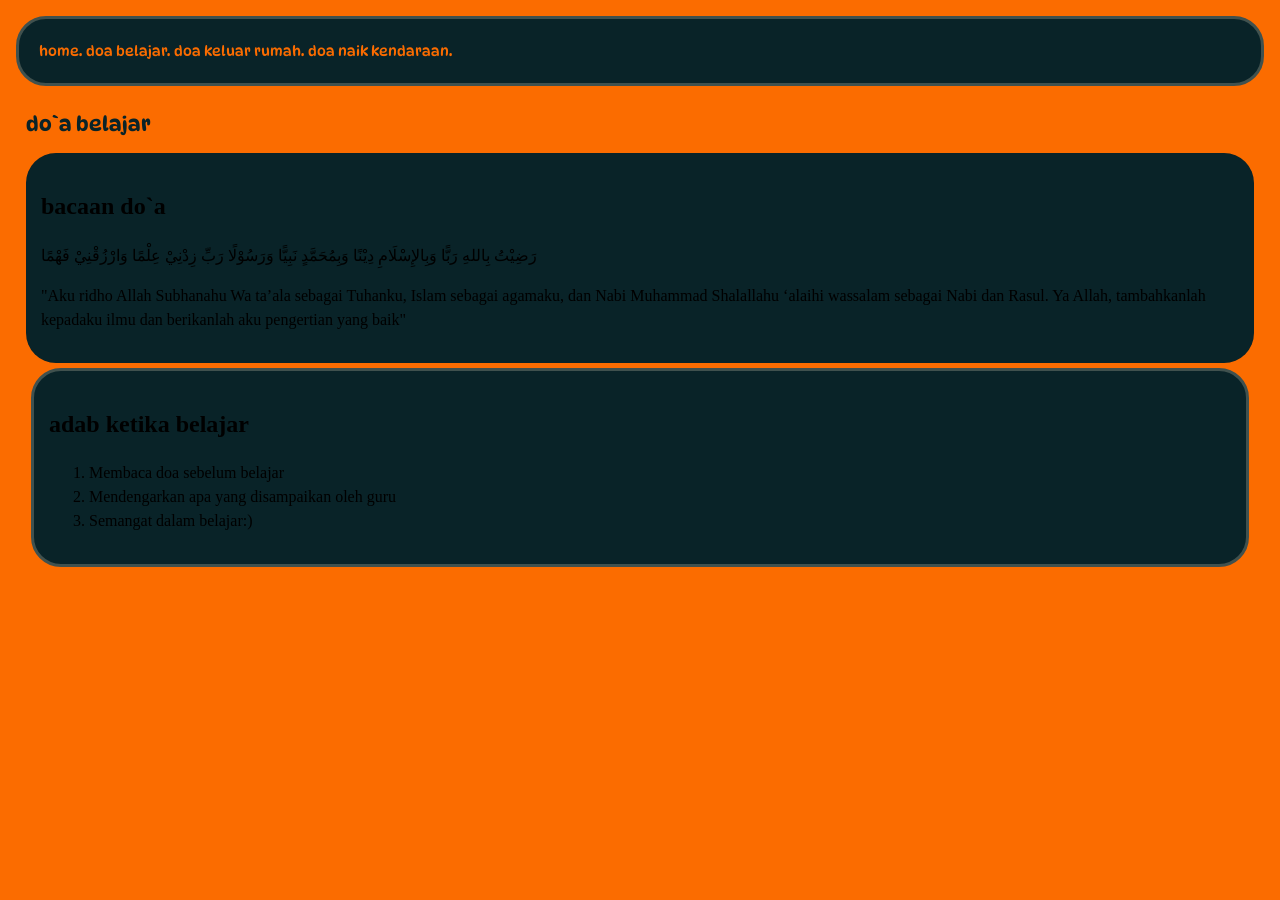
<file: doa_belajar.html>
<!DOCTYPE html>
<html>
<head> 
 <link rel="stylesheet" href="style.css"/>

<link rel="preconnect" href="https://fonts.googleapis.com">
<link rel="preconnect" href="https://fonts.gstatic.com" crossorigin>
<link href="https://fonts.googleapis.com/css2?family=DynaPuff:wght@400..700&family=Germania+One&display=swap" rel="stylesheet">
<link href="https://fonts.googleapis.com/css2?family=Coral+Pixels&display=swap" rel="stylesheet">
</head>
<body>
<header>
<nav>
<a href="index.html">home.</a>
<a href="doa_belajar.html">doa belajar.</a>
<a href="doa_keluar_rumah.html">doa keluar rumah.</a>
<a href="doa_naik_kendaraan.html">doa naik kendaraan.</a>
</nav>
</header>
<div class="TNT">


  
<h1>
do`a belajar
</h1>
<div class="apple"> 
<h2>
bacaan do`a
</h2>

<p>
رَضِيْتُ بِاللهِ رَبًّا وَبِالإِسْلَامِ دِيْنًا وَبِمُحَمَّدٍ نَبِيًّا
          وَرَسُوْلًا رَبِّ زِدْنِيْ عِلْمًا وَارْزُقْنِيْ فَهْمًا
</p>

<p>
 "Aku ridho Allah Subhanahu Wa ta’ala sebagai Tuhanku, Islam sebagai agamaku, dan Nabi Muhammad Shalallahu ‘alaihi wassalam sebagai Nabi dan Rasul. Ya Allah, tambahkanlah kepadaku ilmu dan berikanlah aku pengertian yang baik"
</p>
</div>



<div class="banana">
<h2>
adab ketika belajar
</h2>
  
<ol>
<li>Membaca doa sebelum belajar</li>
<li>Mendengarkan apa yang disampaikan oleh guru</li>
<li>Semangat dalam belajar:)</li>
</ol>
</div>












  


</div>
</body>
</html>
</file>
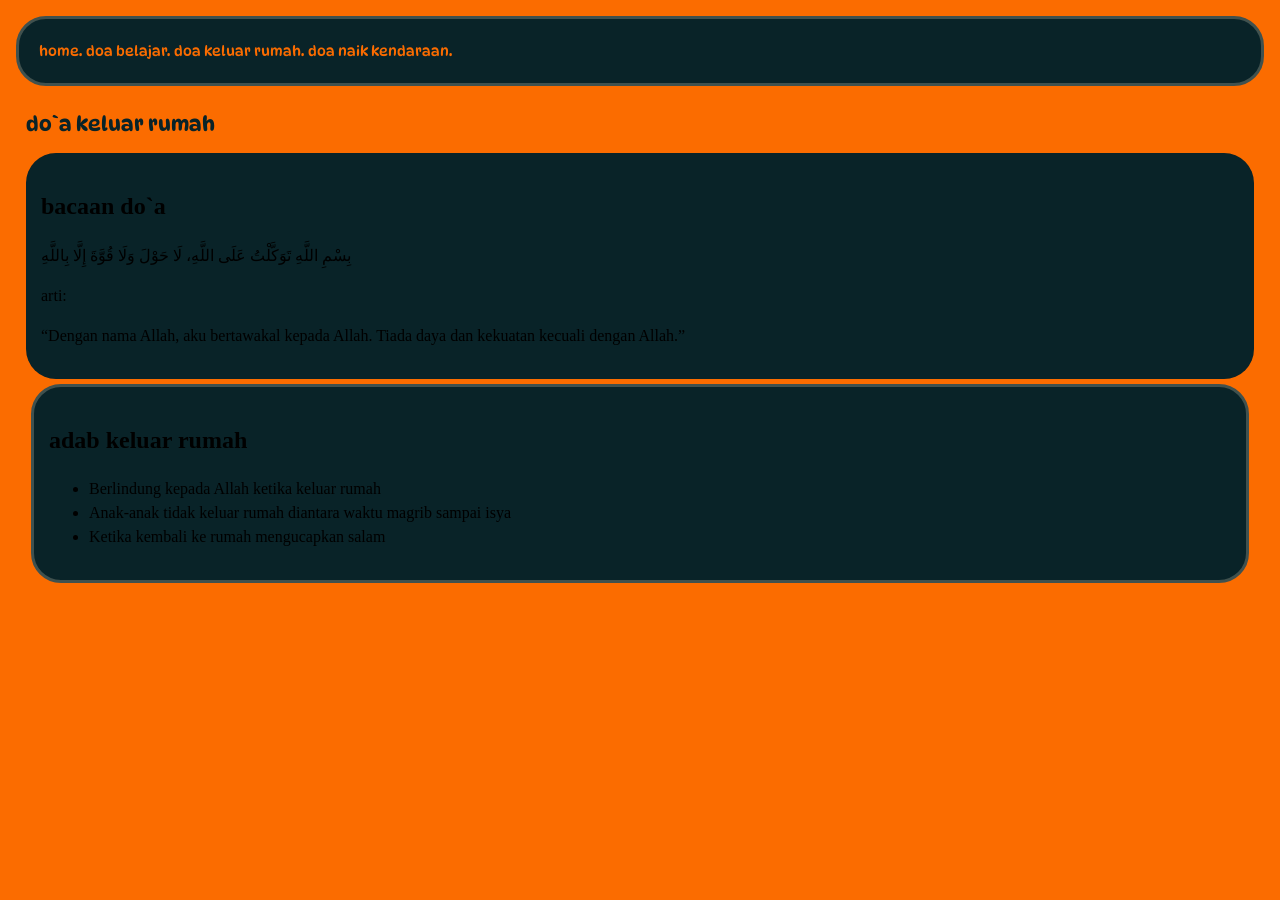
<file: doa_keluar_rumah.html>
<!DOCTYPE html>
<html>
<head> 
 <link rel="stylesheet" href="style.css"/>

<link rel="preconnect" href="https://fonts.googleapis.com">
<link rel="preconnect" href="https://fonts.gstatic.com" crossorigin>
<link href="https://fonts.googleapis.com/css2?family=DynaPuff:wght@400..700&family=Germania+One&display=swap" rel="stylesheet">
<link href="https://fonts.googleapis.com/css2?family=Coral+Pixels&display=swap" rel="stylesheet">
</head>
<body>
<header>
<nav>
<a href="index.html">home.</a>
<a href="doa_belajar.html">doa belajar.</a>
<a href="doa_keluar_rumah.html">doa keluar rumah.</a>
<a href="doa_naik_kendaraan.html">doa naik kendaraan.</a>
</nav>
</header>
<div class="TNT">


  
<h1>
do`a keluar rumah
</h1>
<div class="apple"> 
<h2>
bacaan do`a
</h2>

<p>
بِسْمِ اللَّهِ تَوَكَّلْتُ عَلَى اللَّهِ، لَا حَوْلَ وَلَا قُوَّةَ إِلَّا بِاللَّهِ
</p>

<p>
arti:
</p>
  
<p>
“Dengan nama Allah, aku bertawakal kepada Allah. Tiada daya dan kekuatan kecuali dengan Allah.”
</p>
</div>



<div class="banana">
<h2>
adab keluar rumah
</h2>
  
<ul>
<li>Berlindung kepada Allah ketika keluar rumah</li>
<li>Anak-anak tidak keluar rumah diantara waktu magrib sampai isya</li>
<li>Ketika kembali ke rumah mengucapkan salam</li>
</ul>
</div>












  


</div>
</body>
</html>
</file>
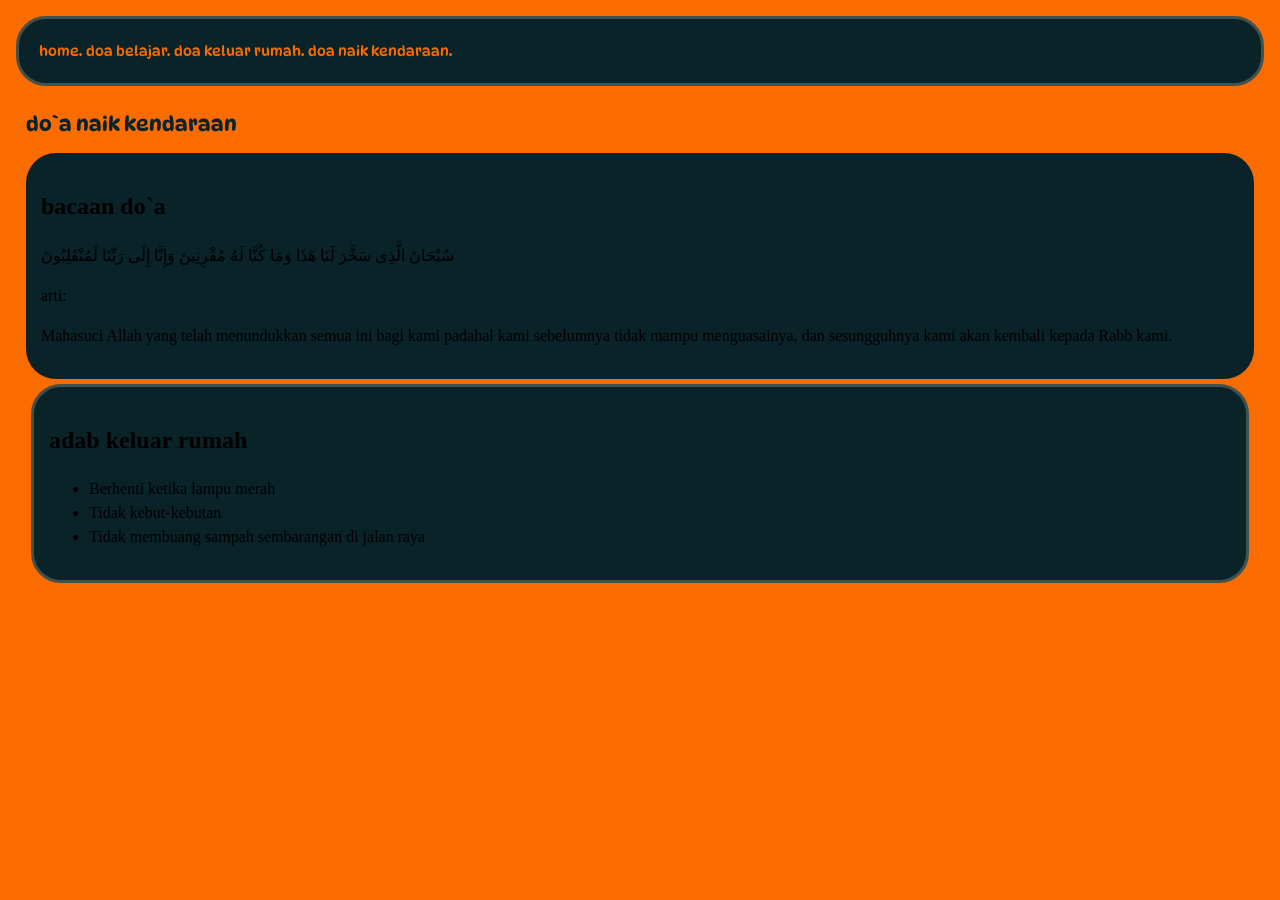
<file: doa_naik_kendaraan.html>
<!DOCTYPE html>
<html>
<head> 
 <link rel="stylesheet" href="style.css"/>

<link rel="preconnect" href="https://fonts.googleapis.com">
<link rel="preconnect" href="https://fonts.gstatic.com" crossorigin>
<link href="https://fonts.googleapis.com/css2?family=DynaPuff:wght@400..700&family=Germania+One&display=swap" rel="stylesheet">
<link href="https://fonts.googleapis.com/css2?family=Coral+Pixels&display=swap" rel="stylesheet">
</head>
<body>
<header>
<nav>
<a href="index.html">home.</a>
<a href="doa_belajar.html">doa belajar.</a>
<a href="doa_keluar_rumah.html">doa keluar rumah.</a>
<a href="doa_naik_kendaraan.html">doa naik kendaraan.</a>
</nav>
</header>
<div class="TNT">


  
<h1>
do`a naik kendaraan
</h1>
<div class="apple"> 
<h2>
bacaan do`a
</h2>

<p>
سُبْحَانَ الَّذِى سَخَّرَ لَنَا هَذَا وَمَا كُنَّا لَهُ مُقْرِنِينَ وَإِنَّا إِلَى رَبِّنَا لَمُنْقَلِبُونَ
</p>

<p>
arti:
</p>
  
<p>
Mahasuci Allah yang telah menundukkan semua ini bagi kami padahal kami sebelumnya tidak mampu menguasainya, dan sesungguhnya kami akan kembali kepada Rabb kami.
</p>
</div>



<div class="banana">
<h2>
adab keluar rumah
</h2>
  
<ul>
<li>Berhenti ketika lampu merah</li>
<li>Tidak kebut-kebutan</li>
<li>Tidak membuang sampah sembarangan di jalan raya</li>
</ul>
</div>












  


</div>
</body>
</html>
</file>
<file: style.css>
body {
margin: 1rem;
font-family: decorative;
line-height: 1.5;
background-color: #FB6C00;
}

h1,ul,p,li,h2,{
font-family: "DynaPuff", system-ui;  
font-optical-sizing: auto;
font-weight: 500;
font-style: normal;
font-variation-settings:
"wdth" 100;
color:#FB6C00;
font-size:20; 
}



.apple{
background-color:#092328;
padding:15px; 
border-radius:30px;
}



.banana{
background-color:#092328;
padding: 15px;
border-radius:30px;
margin: 5px;
border-style: solid;
border-color: #40514E;
bordr-
}

.TNT{
padding:10px;
}

h1 {
font-family: "DynaPuff", system-ui;  
font-optical-sizing: auto;
font-weight: 500;
font-style: normal;
font-variation-settings:
"wdth" 100;
color:#092328;
font-size:20px; 
}

nav a {
font-family: 'DynaPuff', cursive;
color:#FB6C00;
font-size:14px;
}

nav {
padding: 20px;
background-color: #092328;
border-style:solid;
border-color: #40514E;
border-width: 8;
border-radius: 30px;
}

nav a{
text-decoration: none;
  
.no{
font-family: "DynaPuff", system-ui;
font-optical-sizing: auto;
font-weight: 500px;
font-style: normal;
font-variation-settings:
"wdth" 100px;
color: #092328;
font-size: 20px;
}
</file>
